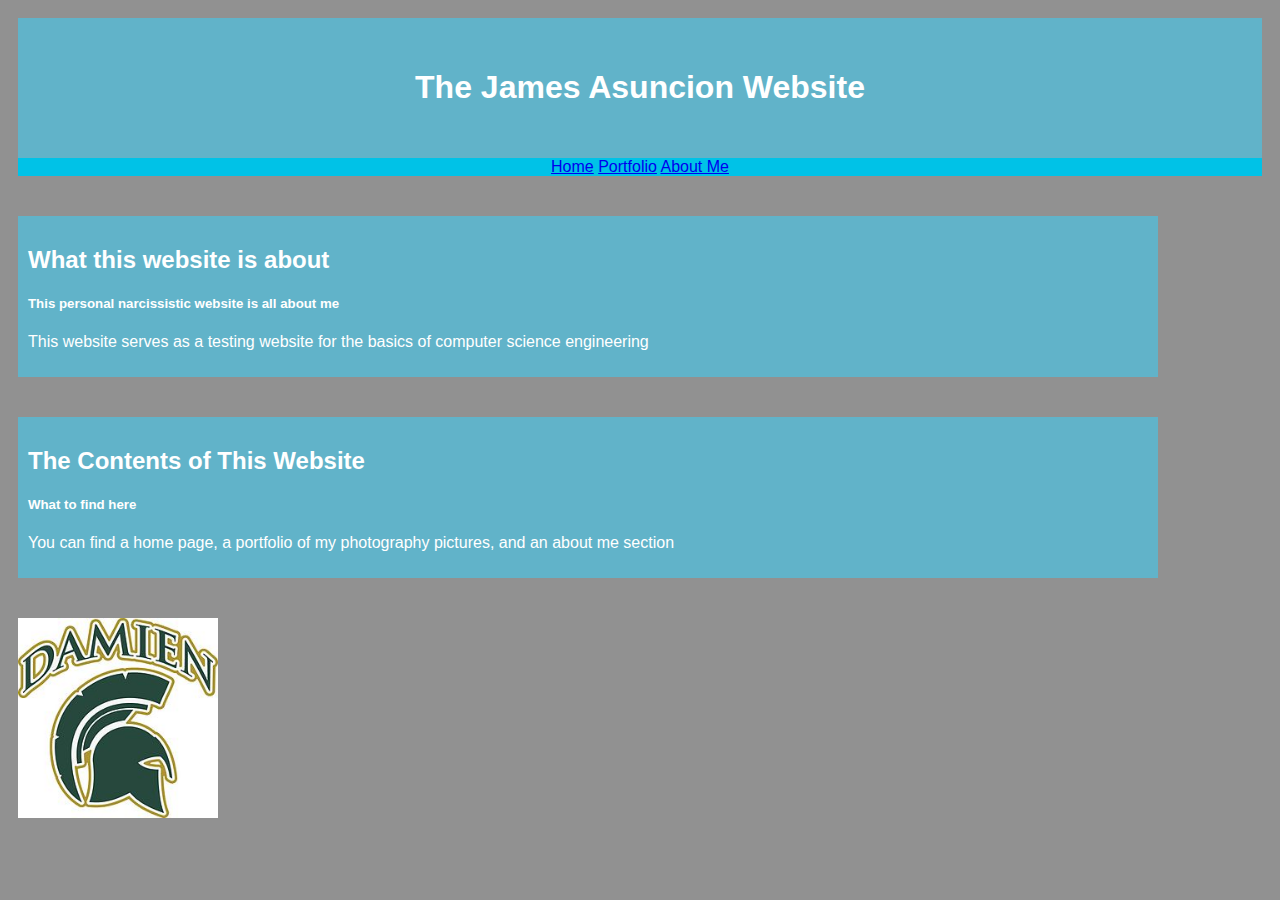
<file: Index.html>
<html>

<head>

<link rel="stylesheet" type="text/css" href="stylesheet.css">

<title> James Asuncion Website</title>



</head>

<body>
	<div class="header">
		<h1>The James Asuncion Website</h1>
	</div>
	
	<div class="topnav">
		<a href="index.html">Home</a>
		<a href="portfolio.html">Portfolio</a>
		<a href="aboutme.html">About Me</a>
	</div>
	
	<div class="fakeimg">
	
	</div>
	
	<div class="card">
		<h2>What this website is about</h2>
		<h5>This personal narcissistic website is all about me</h5> 
		<p>This website serves as a testing website for the basics of computer science engineering</p>
	</div>	
	
	<div class="fakeimg">
	
	</div>
	
	
	<div class="card">
		<h2>The Contents of This Website</h2>
		<h5>What to find here</h5> 
		<p>You can find a home page, a portfolio of my photography pictures, and an about me section</p>
	</div>
		
	<div class="fakeimg">
	
	</div>
		
	<div class="rightcloloum">
		<img class="resize" src="Damien_HS.jpg">
	</div>
	

</body>

</html>
</file>
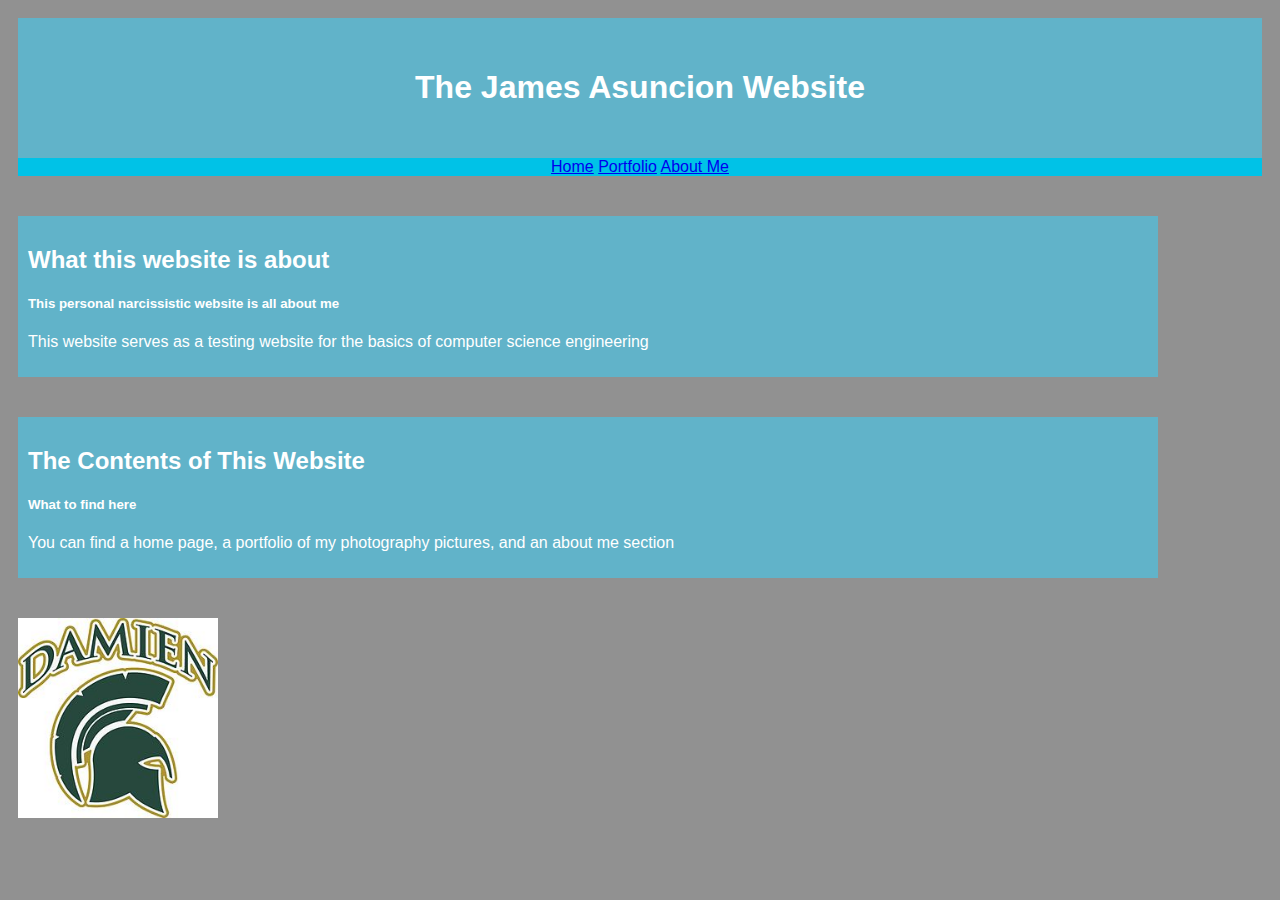
<file: index.html>
<html>

<head>

<link rel="stylesheet" type="text/css" href="stylesheet.css">

<title> James Asuncion Website</title>



</head>

<body>
	<div class="header">
		<h1>The James Asuncion Website</h1>
	</div>
	
	<div class="topnav">
		<a href="index.html">Home</a>
		<a href="portfolio.html">Portfolio</a>
		<a href="aboutme.html">About Me</a>
	</div>
	
	<div class="fakeimg">
	
	</div>
	
	<div class="card">
		<h2>What this website is about</h2>
		<h5>This personal narcissistic website is all about me</h5> 
		<p>This website serves as a testing website for the basics of computer science engineering</p>
	</div>	
	
	<div class="fakeimg">
	
	</div>
	
	
	<div class="card">
		<h2>The Contents of This Website</h2>
		<h5>What to find here</h5> 
		<p>You can find a home page, a portfolio of my photography pictures, and an about me section</p>
	</div>
		
	<div class="fakeimg">
	
	</div>
		
	<div class="rightcloloum">
		<img class="resize" src="Damien_HS.jpg">
	</div>
	

</body>

</html>
</file>
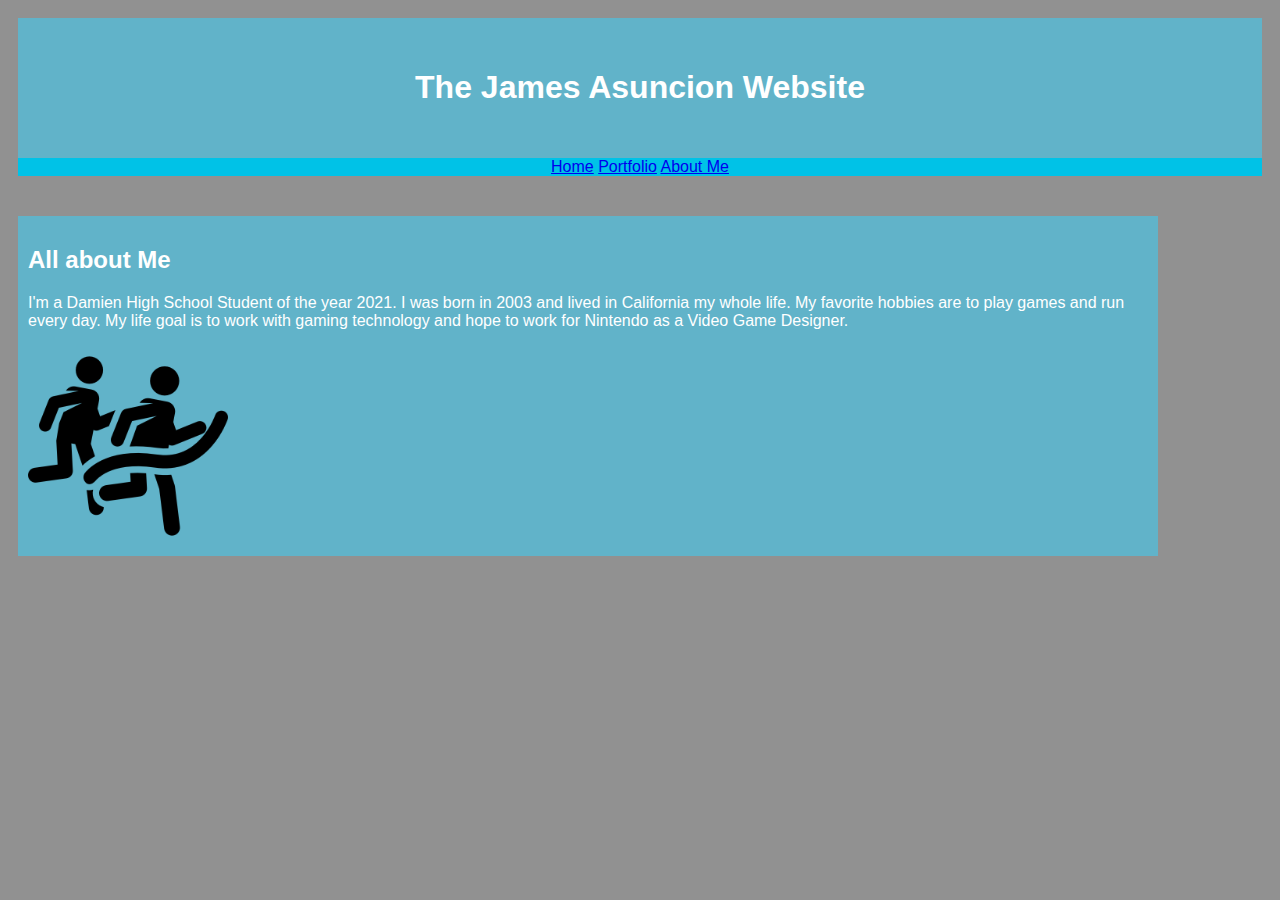
<file: aboutme.html>
<html>

<head>

<link rel="stylesheet" type="text/css" href="stylesheet.css">

<title> James Asuncion Website</title>



</head>

<body>
	<div class="header">
		<h1>The James Asuncion Website</h1>
	</div>
	
	<div class="topnav">
		<a href="index.html">Home</a>
		<a href="portfolio.html">Portfolio</a>
		<a href="aboutme.html">About Me</a>
	</div>
	
	<div class="fakeimg">
	
	</div>
	
	<div class="card">
		<h2>All about Me</h2>
		
		<p>I'm a Damien High School Student of the year 2021. I was born in 2003 and
			lived in California my whole life. My favorite hobbies are to play games and run every day. 
			My life goal is to work with gaming technology and hope to work for Nintendo
			as a Video Game Designer.</p>
			
		<img class="resize" src="Running.png">
		
	</div>	

	
	
	
</body>

</html>
</file>
<file: stylesheet.css>
body {
	font-family: Arial;
	padding: 10px;
	background: #919191
}

.header {
	background-color: #61b3c9;
	padding: 30px;
	text-align: center;
	color: #FFFFFF;
}


.topnav {
	text-align: center;
	background-color: #00c2e7;
}

.rightcoloum {
	Float: right;


}

.card {
	background-color: #61b3c9;
	padding: 10px;
	width: 90%;
	color: #FFFFFF;
}

.fakeimg {
	background-color: #DDD;
	width: 75%;
	padding: 20px;
	
}

.fakeimg {
	background-color: #919191
	
}

img.resize {
	width: 200px;
}
</file>
